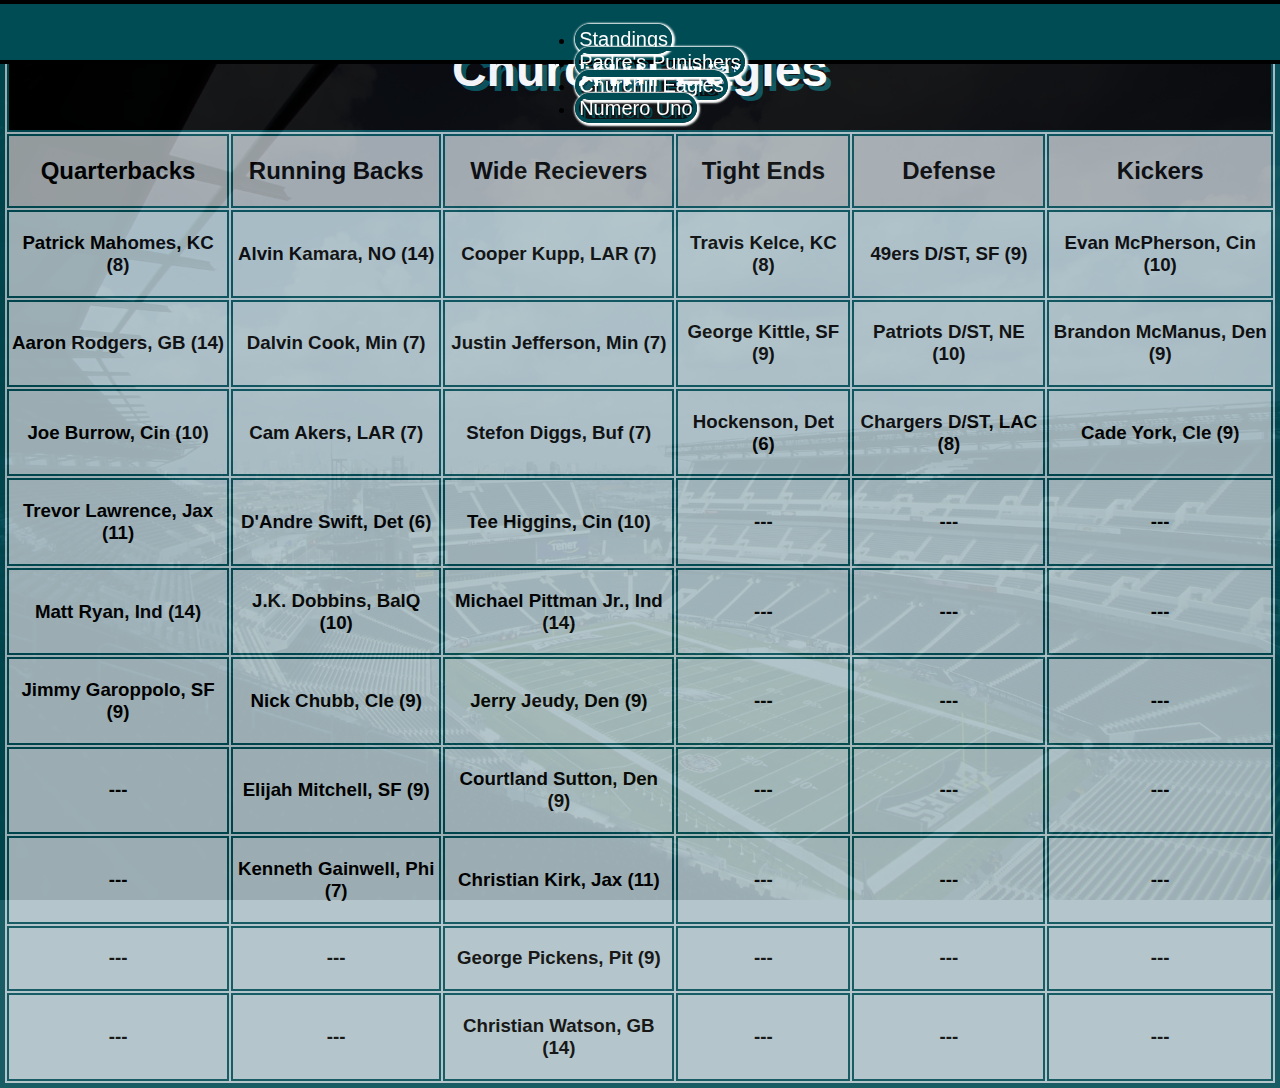
<file: churchilleagles.html>
<!DOCTYPE html>
<html lang="en">
<head>
    <meta charset="UTF-8">
    <meta http-equiv="X-UA-Compatible" content="IE=edge">
    <meta name="viewport" content="width=device-width, initial-scale=1.0">
    <title>Churchill Eagles</title>
    <link rel="stylesheet" href="resources/css/style.css">
</head>
<header>
    <nav>
        <ul>
            <li><div class="avatar"></div><a href="index.html">Standings</a></li>
            <li><div class="avatar"></div><a href="padrespunishers.html">Padre's Punishers</a></li>
            <li><div class="avatar"></div><a href="#">Churchill Eagles</a></li>
            <li><div class="avatar"></div><a href="numerouno.html">Numero Uno</a></li>
        </ul>
    </nav>
</header>
<body>
    
</body>
</html>

<div class="teams">
    <div id="churchilleagles"></div>
            <table class="tableopacity">
                <thead>
                <tr>
                    <th class="blackbackground" colspan=6>
                        <h1  class="eaglestextcolors">Churchill Eagles</h1>
                    </th>
                </tr>
                <tr class="silverbackground">
                    <th>
                        <h2>Quarterbacks</h2>
                    </th>
                    <th>
                        <h2>Running Backs</h2>
                    </th>
                    <th>
                        <h2>Wide Recievers</h2>
                    </th>
                    <th>
                        <h2>Tight Ends</h2>
                    </th>
                    <th>
                        <h2>Defense</h2>
                    </th>
                    <th>
                        <h2>Kickers</h2>
                    </th>
                </tr>
                </thead>
                <tbody>
                    <tr>
                        <td>
                            <h3>Patrick Mahomes, KC (8)</h3>
                        </td>
                        <td>
                            <h3>Alvin Kamara, NO (14)</h3>
                        </td>
                        <td>
                            <h3>Cooper Kupp, LAR (7)</h3>
                        </td>
                        <td>
                            <h3>Travis Kelce, KC (8)</h3>
                        </td>
                        <td>
                            <h3>49ers D/ST, SF (9)</h3>
                        </td>
                        <td>
                            <h3>Evan McPherson, Cin (10)</h3>
                        </td>
    
                    </tr>
                    <tr>
                        <td>
                            <h3>Aaron Rodgers, GB (14)</h3>
                        </td>
                        <td>
                            <h3>Dalvin Cook, Min (7)</h3>
                        </td>
                        <td>
                            <h3>Justin Jefferson, Min (7)</h3>
                        </td>
                        <td>
                            <h3>George Kittle, SF (9)</h3>
                        </td>
                        <td>
                            <h3>Patriots D/ST, NE (10)</h3>
                        </td>
                        <td>
                            <h3>Brandon McManus, Den (9)</h3>
                        </td>
                    </tr>
                    <tr>
                        <td>
                            <h3>Joe Burrow, Cin (10)</h3>
                        </td>
                        <td>
                            <h3>Cam Akers, LAR (7)</h3>
                        </td>
                        <td>
                            <h3>Stefon Diggs, Buf (7)</h3>
                        </td>
                        <td>
                            <h3>Hockenson, Det (6)</h3>
                        </td>
                        <td>
                            <h3>Chargers D/ST, LAC (8)</h3>
                        </td>
                        <td>
                            <h3>Cade York, Cle (9)</h3>
                        </td>
                    </tr>
                    <tr>
                        <td>
                            <h3>Trevor Lawrence, Jax (11)</h3>
                        </td>
                        <td>
                            <h3>D'Andre Swift, Det (6)</h3>
                        </td>
                        <td>
                            <h3>Tee Higgins, Cin (10)</h3>
                        </td>
                        <td>
                            <h3>---</h3>
                        </td>
                        <td>
                            <h3>---</h3>
                        </td>
                        <td>
                            <h3>---</h3>
                        </td>



                    </tr>
                    <tr>
                        <td>
                            <h3>Matt Ryan, Ind (14)</h3>
                        </td>
                        <td>
                            <h3>J.K. Dobbins, BalQ (10)</h3>
                        </td>
                        <td>
                            <h3>Michael Pittman Jr., Ind (14)</h3>
                        </td>
                        <td>
                            <h3>---</h3>
                        </td>
                        <td>
                            <h3>---</h3>
                        </td>
                        <td>
                            <h3>---</h3>
                        </td>


                    </tr>
                    <tr>
                        <td>
                            <h3>Jimmy Garoppolo, SF (9)</h3>
                        </td>
                        <td>
                            <h3>Nick Chubb, Cle (9)</h3>
                        </td>
                        <td>
                            <h3>Jerry Jeudy, Den (9)</h3>
                        </td>
                        <td>
                            <h3>---</h3>
                        </td>
                        <td>
                            <h3>---</h3>
                        </td>
                        <td>
                            <h3>---</h3>
                        </td>


                    </tr>
                    <tr>
                        <td>
                            <h3>---</h3>
                        </td>
                        <td>
                            <h3>Elijah Mitchell, SF (9)</h3>
                        </td>
                        <td>
                            <h3>Courtland Sutton, Den (9)</h3>
                        </td>
                        <td>
                            <h3>---</h3>
                        </td>
                        <td>
                            <h3>---</h3>
                        </td>
                        <td>
                            <h3>---</h3>
                        </td>


                    </tr>
                    <tr>
                        <td>
                            <h3>---</h3>
                        </td>
                        <td>
                            <h3>Kenneth Gainwell, Phi (7)</h3>
                        </td>
                        <td>
                            <h3>Christian Kirk, Jax (11)</h3>
                        </td>
                        <td>
                            <h3>---</h3>
                        </td>
                        <td>
                            <h3>---</h3>
                        </td>
                        <td>
                            <h3>---</h3>
                        </td>


                    </tr>
                    <tr>
                        <td>
                            <h3>---</h3>
                        </td>
                        <td>
                            <h3>---</h3>
                        </td>
                        <td>
                            <h3>George Pickens, Pit (9)</h3>
                        </td>
                        <td>
                            <h3>---</h3>
                        </td>
                        <td>
                            <h3>---</h3>
                        </td>
                        <td>
                            <h3>---</h3>
                        </td>


                    </tr>
                    <tr>
                        <td>
                            <h3>---</h3>
                        </td>
                        <td>
                            <h3>---</h3>
                        </td>
                        <td>
                            <h3>Christian Watson, GB (14)</h3>
                        </td>
                        <td>
                            <h3>---</h3>
                        </td>
                        <td>
                            <h3>---</h3>
                        </td>
                        <td>
                            <h3>---</h3>
                        </td>


                    </tr>
                    
                </tbody>
            </table>
</div>
</file>
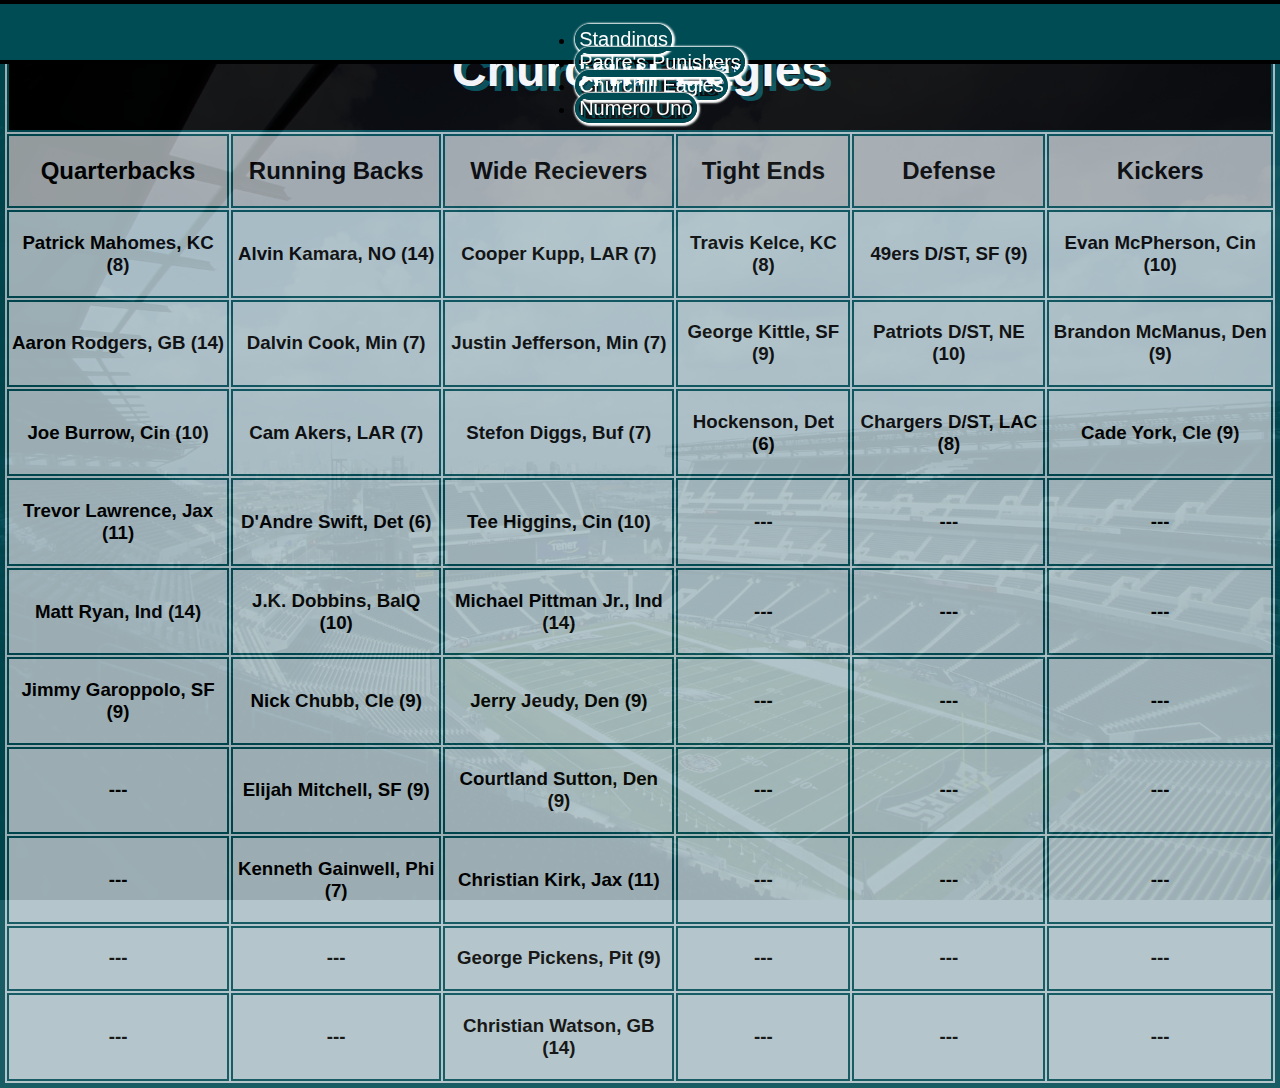
<file: numerouno.html>
<!DOCTYPE html>
<html lang="en">
<head>
    <meta charset="UTF-8">
    <meta http-equiv="X-UA-Compatible" content="IE=edge">
    <meta name="viewport" content="width=device-width, initial-scale=1.0">
    <title>Numero Uno</title>
    <link rel="stylesheet" href="resources/css/style.css">
</head>
<header>
    <nav>
        <ul>
            <li><div class="avatar"></div><a href="index.html">Standings</a></li>
            <li><div class="avatar"></div><a href="padrespunishers.html">Padre's Punishers</a></li>
            <li><div class="avatar"></div><a href="churchilleagles.html">Churchill Eagles</a></li>
            <li><div class="avatar"></div><a href="#">Numero Uno</a></li>
        </ul>
    </nav>
</header>
<body>
    
</body>
</html>

<div class="teams">
    <div id="numerouno"></div>
            <table class="tableopacity">
                <thead>
                <tr>
                    <th class="blackbackground" colspan=6>
                        <h1  class="eaglestextcolors">Churchill Eagles</h1>
                    </th>
                </tr>
                <tr class="silverbackground">
                    <th>
                        <h2>Quarterbacks</h2>
                    </th>
                    <th>
                        <h2>Running Backs</h2>
                    </th>
                    <th>
                        <h2>Wide Recievers</h2>
                    </th>
                    <th>
                        <h2>Tight Ends</h2>
                    </th>
                    <th>
                        <h2>Defense</h2>
                    </th>
                    <th>
                        <h2>Kickers</h2>
                    </th>
                </tr>
                </thead>
                <tbody>
                    <tr>
                        <td>
                            <h3>Patrick Mahomes, KC (8)</h3>
                        </td>
                        <td>
                            <h3>Alvin Kamara, NO (14)</h3>
                        </td>
                        <td>
                            <h3>Cooper Kupp, LAR (7)</h3>
                        </td>
                        <td>
                            <h3>Travis Kelce, KC (8)</h3>
                        </td>
                        <td>
                            <h3>49ers D/ST, SF (9)</h3>
                        </td>
                        <td>
                            <h3>Evan McPherson, Cin (10)</h3>
                        </td>
    
                    </tr>
                    <tr>
                        <td>
                            <h3>Aaron Rodgers, GB (14)</h3>
                        </td>
                        <td>
                            <h3>Dalvin Cook, Min (7)</h3>
                        </td>
                        <td>
                            <h3>Justin Jefferson, Min (7)</h3>
                        </td>
                        <td>
                            <h3>George Kittle, SF (9)</h3>
                        </td>
                        <td>
                            <h3>Patriots D/ST, NE (10)</h3>
                        </td>
                        <td>
                            <h3>Brandon McManus, Den (9)</h3>
                        </td>
                    </tr>
                    <tr>
                        <td>
                            <h3>Joe Burrow, Cin (10)</h3>
                        </td>
                        <td>
                            <h3>Cam Akers, LAR (7)</h3>
                        </td>
                        <td>
                            <h3>Stefon Diggs, Buf (7)</h3>
                        </td>
                        <td>
                            <h3>Hockenson, Det (6)</h3>
                        </td>
                        <td>
                            <h3>Chargers D/ST, LAC (8)</h3>
                        </td>
                        <td>
                            <h3>Cade York, Cle (9)</h3>
                        </td>
                    </tr>
                    <tr>
                        <td>
                            <h3>Trevor Lawrence, Jax (11)</h3>
                        </td>
                        <td>
                            <h3>D'Andre Swift, Det (6)</h3>
                        </td>
                        <td>
                            <h3>Tee Higgins, Cin (10)</h3>
                        </td>
                        <td>
                            <h3>---</h3>
                        </td>
                        <td>
                            <h3>---</h3>
                        </td>
                        <td>
                            <h3>---</h3>
                        </td>



                    </tr>
                    <tr>
                        <td>
                            <h3>Matt Ryan, Ind (14)</h3>
                        </td>
                        <td>
                            <h3>J.K. Dobbins, BalQ (10)</h3>
                        </td>
                        <td>
                            <h3>Michael Pittman Jr., Ind (14)</h3>
                        </td>
                        <td>
                            <h3>---</h3>
                        </td>
                        <td>
                            <h3>---</h3>
                        </td>
                        <td>
                            <h3>---</h3>
                        </td>


                    </tr>
                    <tr>
                        <td>
                            <h3>Jimmy Garoppolo, SF (9)</h3>
                        </td>
                        <td>
                            <h3>Nick Chubb, Cle (9)</h3>
                        </td>
                        <td>
                            <h3>Jerry Jeudy, Den (9)</h3>
                        </td>
                        <td>
                            <h3>---</h3>
                        </td>
                        <td>
                            <h3>---</h3>
                        </td>
                        <td>
                            <h3>---</h3>
                        </td>


                    </tr>
                    <tr>
                        <td>
                            <h3>---</h3>
                        </td>
                        <td>
                            <h3>Elijah Mitchell, SF (9)</h3>
                        </td>
                        <td>
                            <h3>Courtland Sutton, Den (9)</h3>
                        </td>
                        <td>
                            <h3>---</h3>
                        </td>
                        <td>
                            <h3>---</h3>
                        </td>
                        <td>
                            <h3>---</h3>
                        </td>


                    </tr>
                    <tr>
                        <td>
                            <h3>---</h3>
                        </td>
                        <td>
                            <h3>Kenneth Gainwell, Phi (7)</h3>
                        </td>
                        <td>
                            <h3>Christian Kirk, Jax (11)</h3>
                        </td>
                        <td>
                            <h3>---</h3>
                        </td>
                        <td>
                            <h3>---</h3>
                        </td>
                        <td>
                            <h3>---</h3>
                        </td>


                    </tr>
                    <tr>
                        <td>
                            <h3>---</h3>
                        </td>
                        <td>
                            <h3>---</h3>
                        </td>
                        <td>
                            <h3>George Pickens, Pit (9)</h3>
                        </td>
                        <td>
                            <h3>---</h3>
                        </td>
                        <td>
                            <h3>---</h3>
                        </td>
                        <td>
                            <h3>---</h3>
                        </td>


                    </tr>
                    <tr>
                        <td>
                            <h3>---</h3>
                        </td>
                        <td>
                            <h3>---</h3>
                        </td>
                        <td>
                            <h3>Christian Watson, GB (14)</h3>
                        </td>
                        <td>
                            <h3>---</h3>
                        </td>
                        <td>
                            <h3>---</h3>
                        </td>
                        <td>
                            <h3>---</h3>
                        </td>


                    </tr>
                    
                </tbody>
            </table>
</div>
</file>
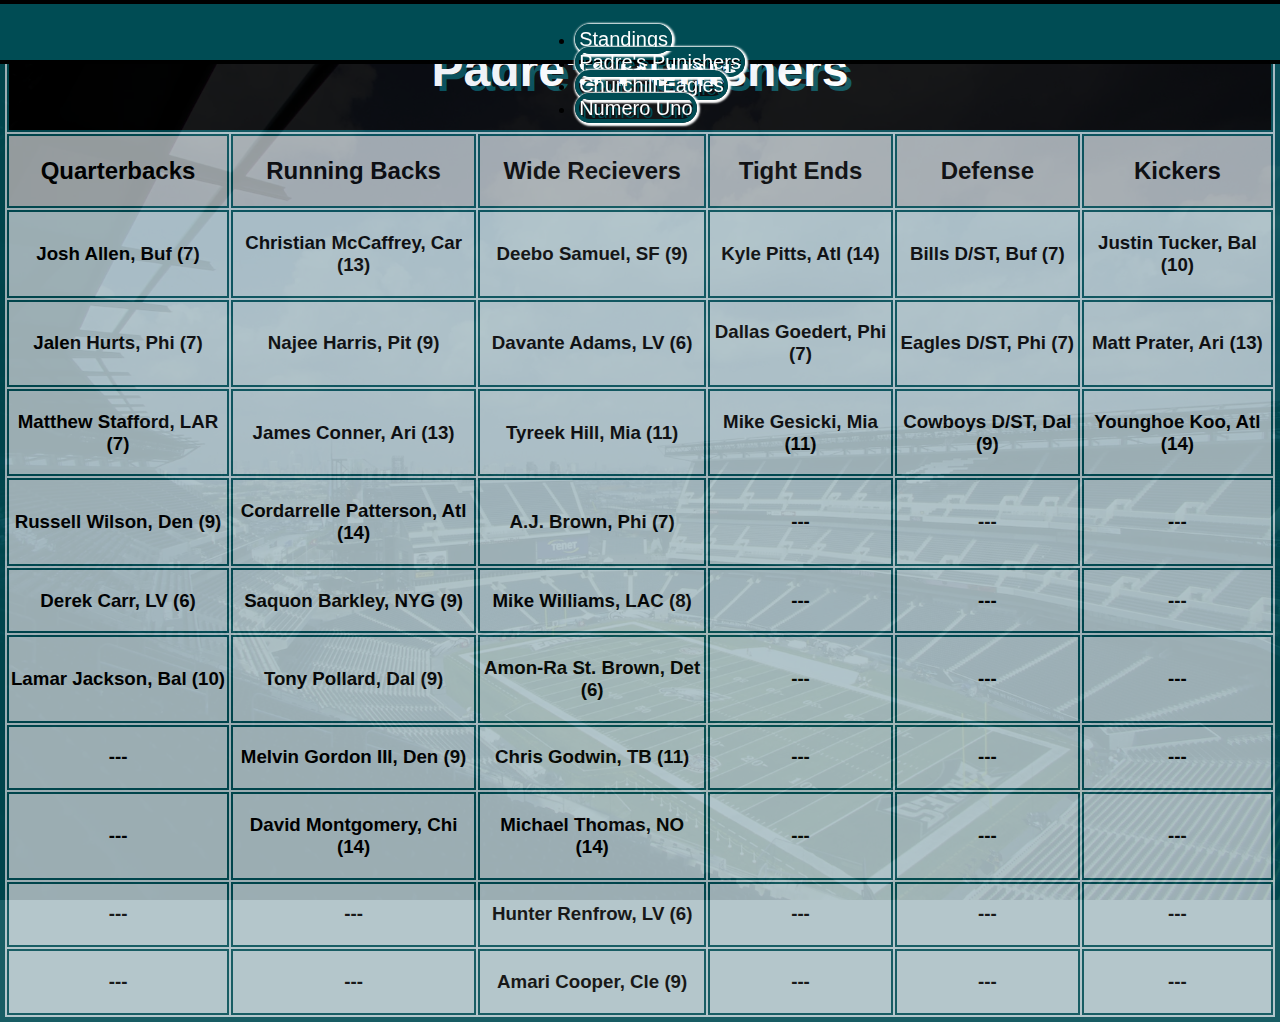
<file: padrespunishers.html>
<!DOCTYPE html>
<html lang="en">
<head>
    <meta charset="UTF-8">
    <meta http-equiv="X-UA-Compatible" content="IE=edge">
    <meta name="viewport" content="width=device-width, initial-scale=1.0">
    <title>Padre's Punishers</title>
    <link rel="stylesheet" href="resources/css/style.css">
</head>
<header>
    <nav>
        <ul>
            <li><div class="avatar"></div><a href="index.html">Standings</a></li>
            <li><div class="avatar"></div><a href="#">Padre's Punishers</a></li>
            <li><div class="avatar"></div><a href="churchilleagles.html">Churchill Eagles</a></li>
            <li><div class="avatar"></div><a href="numerouno.html">Numero Uno</a></li>
        </ul>
    </nav>
</header>
<body>
    
</body>
</html>

<div class="teams">
    <div id="padrespunishers"></div>
            <table class="tableopacity">
                <thead>
                <tr>
                    <th class="blackbackground" colspan=6>
                        <h1 class="eaglestextcolors">Padre's Punishers</h1>
                    </th>
                </tr>
                <tr class="silverbackground">
                    <th>
                        <h2>Quarterbacks</h2>
                    </th>
                    <th>
                        <h2>Running Backs</h2>
                    </th>
                    <th>
                        <h2>Wide Recievers</h2>
                    </th>
                    <th>
                        <h2>Tight Ends</h2>
                    </th>
                    <th>
                        <h2>Defense</h2>
                    </th>
                    <th>
                        <h2>Kickers</h2>
                    </th>
                </tr>
                </thead>
                <tbody>
                    <tr>
                        <td>
                            <h3>Josh Allen, Buf (7)</h3>
                        </td>
                        <td>
                            <h3>Christian McCaffrey, Car (13)</h3>
                        </td>
                        <td>
                            <h3>Deebo Samuel, SF (9)</h3>
                        </td>
                        <td>
                            <h3>Kyle Pitts, Atl (14)</h3>
                        </td>
                        <td>
                            <h3>Bills D/ST, Buf (7)</h3>
                        </td>
                        <td>
                            <h3>Justin Tucker, Bal (10)</h3>
                        </td>
    
                    </tr>
                    <tr>
                        <td>
                            <h3>Jalen Hurts, Phi (7)</h3>
                        </td>
                        <td>
                            <h3>Najee Harris, Pit (9)</h3>
                        </td>
                        <td>
                            <h3>Davante Adams, LV (6)</h3>
                        </td>
                        <td>
                            <h3>Dallas Goedert, Phi (7)</h3>
                        </td>
                        <td>
                            <h3>Eagles D/ST, Phi (7)</h3>
                        </td>
                        <td>
                            <h3>Matt Prater, Ari (13)</h3>
                        </td>
                    </tr>
                    <tr>
                        <td>
                            <h3>Matthew Stafford, LAR (7)</h3>
                        </td>
                        <td>
                            <h3>James Conner, Ari (13)</h3>
                        </td>
                        <td>
                            <h3>Tyreek Hill, Mia (11)</h3>
                        </td>
                        <td>
                            <h3>Mike Gesicki, Mia (11)</h3>
                        </td>
                        <td>
                            <h3>Cowboys D/ST, Dal (9)</h3>
                        </td>
                        <td>
                            <h3>Younghoe Koo, Atl (14)</h3>
                        </td>
                    </tr>
                    <tr>
                        <td>
                            <h3>Russell Wilson, Den (9)</h3>
                        </td>
                        <td>
                            <h3>Cordarrelle Patterson, Atl (14)</h3>
                        </td>
                        <td>
                            <h3>A.J. Brown, Phi (7)</h3>
                        </td>
                        <td>
                            <h3>---</h3>
                        </td>
                        <td>
                            <h3>---</h3>
                        </td>
                        <td>
                            <h3>---</h3>
                        </td>



                    </tr>
                    <tr>
                        <td>
                            <h3>Derek Carr, LV (6)</h3>
                        </td>
                        <td>
                            <h3>Saquon Barkley, NYG (9)</h3>
                        </td>
                        <td>
                            <h3>Mike Williams, LAC (8)</h3>
                        </td>
                        <td>
                            <h3>---</h3>
                        </td>
                        <td>
                            <h3>---</h3>
                        </td>
                        <td>
                            <h3>---</h3>
                        </td>


                    </tr>
                    <tr>
                        <td>
                            <h3>Lamar Jackson, Bal (10)</h3>
                        </td>
                        <td>
                            <h3>Tony Pollard, Dal (9)</h3>
                        </td>
                        <td>
                            <h3>Amon-Ra St. Brown, Det (6)</h3>
                        </td>
                        <td>
                            <h3>---</h3>
                        </td>
                        <td>
                            <h3>---</h3>
                        </td>
                        <td>
                            <h3>---</h3>
                        </td>


                    </tr>
                    <tr>
                        <td>
                            <h3>---</h3>
                        </td>
                        <td>
                            <h3>Melvin Gordon III, Den (9)</h3>
                        </td>
                        <td>
                            <h3>Chris Godwin, TB (11)</h3>
                        </td>
                        <td>
                            <h3>---</h3>
                        </td>
                        <td>
                            <h3>---</h3>
                        </td>
                        <td>
                            <h3>---</h3>
                        </td>


                    </tr>
                    <tr>
                        <td>
                            <h3>---</h3>
                        </td>
                        <td>
                            <h3>David Montgomery, Chi (14)</h3>
                        </td>
                        <td>
                            <h3>Michael Thomas, NO (14)</h3>
                        </td>
                        <td>
                            <h3>---</h3>
                        </td>
                        <td>
                            <h3>---</h3>
                        </td>
                        <td>
                            <h3>---</h3>
                        </td>


                    </tr>
                    <tr>
                        <td>
                            <h3>---</h3>
                        </td>
                        <td>
                            <h3>---</h3>
                        </td>
                        <td>
                            <h3>Hunter Renfrow, LV (6)</h3>
                        </td>
                        <td>
                            <h3>---</h3>
                        </td>
                        <td>
                            <h3>---</h3>
                        </td>
                        <td>
                            <h3>---</h3>
                        </td>


                    </tr>
                    <tr>
                        <td>
                            <h3>---</h3>
                        </td>
                        <td>
                            <h3>---</h3>
                        </td>
                        <td>
                            <h3>Amari Cooper, Cle (9)</h3>
                        </td>
                        <td>
                            <h3>---</h3>
                        </td>
                        <td>
                            <h3>---</h3>
                        </td>
                        <td>
                            <h3>---</h3>
                        </td>


                    </tr>
                    
                </tbody>
            </table>
</div>
</file>
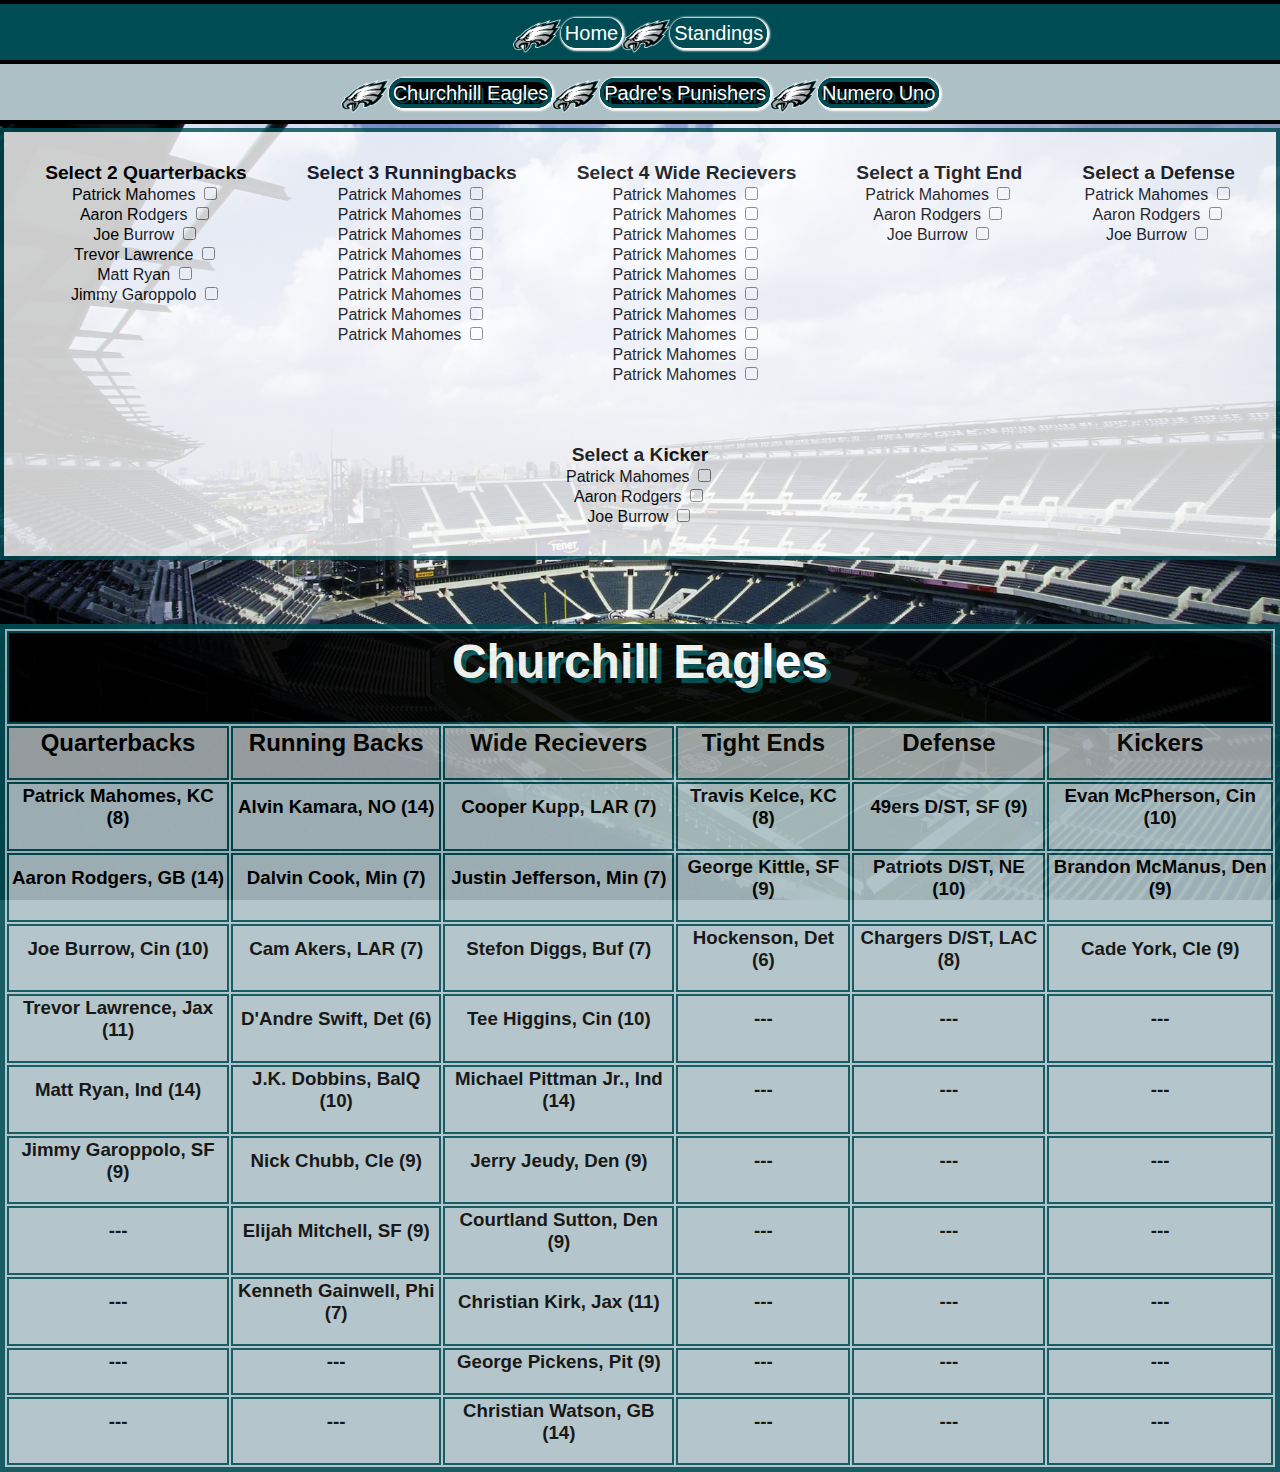
<file: webpages/churchilleagles.html>
<html lang="en">
    <head>
        <meta charset="UTF-8">
        <meta http-equiv="X-UA-Compatible" content="IE=edge">
        <meta name="viewport" content="width=device-width, initial-scale=1.0">
        <title>Fantasy Football</title>
        <link rel="stylesheet" href="../resources/css/style.css">

    </head>
    <body>
        <main>      
            <header>

                <!-- NAVIGATION BAR -->
                <nav>
                    <div class="navbar home"><div class="minilogo"></div><a href="../index.html">Home</a></div>
                    <div class="navbar standings"><div class="minilogo"></div><a href="./standings.html">Standings</a></div>
                </nav>

                <!-- TEAM NAVIGATION BAR -->
                <teamNav>
                    <div class="churchhilleagles"><div class="minilogo"></div><a href="#">Churchhill Eagles</a></div>
                    <div class="padrespunishers"><div class="minilogo"></div><a href="./padrespunishers.html">Padre's Punishers</a></div>
                    <div class="numerouno"><div class="minilogo"></div><a href="./numerouno.html">Numero Uno</a></div>
                </teamNav>
            </header>
        
            <!-- WEEKLY TEAM INPUT FROM USER -->

            <section class="weeklyTeam">  
    
                <form action=".html" method="POST">
                    <span>Select 2 Quarterbacks</span>
                    <br>
                    <label for="quarterback">Patrick Mahomes</label>
                    <input type="checkbox" name="quarterback" id="patrickmahomes" value="patrickmahomes"><br>
                    <label for="quarterback">Aaron Rodgers</label>
                    <input type="checkbox" name="quarterback" id="patrickmahomes" value="patrickmahomes"><br>
                    <label for="quarterback">Joe Burrow</label>
                    <input type="checkbox" name="quarterback" id="patrickmahomes" value="patrickmahomes"><br>
                    <label for="quarterback">Trevor Lawrence</label>
                    <input type="checkbox" name="quarterback" id="patrickmahomes" value="patrickmahomes"><br>
                    <label for="quarterback">Matt Ryan</label>
                    <input type="checkbox" name="quarterback" id="patrickmahomes" value="patrickmahomes"><br>
                    <label for="quarterback">Jimmy Garoppolo</label>
                    <input type="checkbox" name="quarterback" id="patrickmahomes" value="patrickmahomes">
                </form>
                <form>
                    <span>Select 3 Runningbacks</span>
                    <br>
                    <label for="runningback">Patrick Mahomes</label>
                    <input type="checkbox" name="runningback" id="patrickmahomes" value="patrickmahomes"><br>
                    <label for="runningback">Patrick Mahomes</label>
                    <input type="checkbox" name="runningback" id="patrickmahomes" value="patrickmahomes"><br>
                    <label for="runningback">Patrick Mahomes</label>
                    <input type="checkbox" name="runningback" id="patrickmahomes" value="patrickmahomes"><br>
                    <label for="runningback">Patrick Mahomes</label>
                    <input type="checkbox" name="runningback" id="patrickmahomes" value="patrickmahomes"><br>
                    <label for="runningback">Patrick Mahomes</label>
                    <input type="checkbox" name="runningback" id="patrickmahomes" value="patrickmahomes"><br>
                    <label for="runningback">Patrick Mahomes</label>
                    <input type="checkbox" name="runningback" id="patrickmahomes" value="patrickmahomes"><br>
                    <label for="runningback">Patrick Mahomes</label>
                    <input type="checkbox" name="runningback" id="patrickmahomes" value="patrickmahomes"><br>
                    <label for="runningback">Patrick Mahomes</label>
                    <input type="checkbox" name="runningback" id="patrickmahomes" value="patrickmahomes">
                </form>
                <form>
                    <span>Select 4 Wide Recievers</span>
                    <br>
                    <label for="widereciever">Patrick Mahomes</label>
                    <input type="checkbox" name="widereciever" id="patrickmahomes" value="patrickmahomes"><br>
                    <label for="widereciever">Patrick Mahomes</label>
                    <input type="checkbox" name="widereciever" id="patrickmahomes" value="patrickmahomes"><br>
                    <label for="widereciever">Patrick Mahomes</label>
                    <input type="checkbox" name="widereciever" id="patrickmahomes" value="patrickmahomes"><br>
                    <label for="widereciever">Patrick Mahomes</label>
                    <input type="checkbox" name="widereciever" id="patrickmahomes" value="patrickmahomes"><br>
                    <label for="widereciever">Patrick Mahomes</label>
                    <input type="checkbox" name="widereciever" id="patrickmahomes" value="patrickmahomes"><br>
                    <label for="widereciever">Patrick Mahomes</label>
                    <input type="checkbox" name="widereciever" id="patrickmahomes" value="patrickmahomes"><br>
                    <label for="widereciever">Patrick Mahomes</label>
                    <input type="checkbox" name="widereciever" id="patrickmahomes" value="patrickmahomes"><br>
                    <label for="widereciever">Patrick Mahomes</label>
                    <input type="checkbox" name="widereciever" id="patrickmahomes" value="patrickmahomes"><br>
                    <label for="widereciever">Patrick Mahomes</label>
                    <input type="checkbox" name="widereciever" id="patrickmahomes" value="patrickmahomes"><br>
                    <label for="widereciever">Patrick Mahomes</label>
                    <input type="checkbox" name="widereciever" id="patrickmahomes" value="patrickmahomes">
                </form>
                <form>
                    <span>Select a Tight End</span>
                    <br>
                    <label for="quarterback">Patrick Mahomes</label>
                    <input type="checkbox" name="quarterback" id="patrickmahomes" value="patrickmahomes"><br>
                    <label for="quarterback">Aaron Rodgers</label>
                    <input type="checkbox" name="quarterback" id="patrickmahomes" value="patrickmahomes"><br>
                    <label for="quarterback">Joe Burrow</label>
                    <input type="checkbox" name="quarterback" id="patrickmahomes" value="patrickmahomes">
                </form>
                <form>
                    <span>Select a Defense</span>
                    <br>
                    <label for="quarterback">Patrick Mahomes</label>
                    <input type="checkbox" name="quarterback" id="patrickmahomes" value="patrickmahomes"><br>
                    <label for="quarterback">Aaron Rodgers</label>
                    <input type="checkbox" name="quarterback" id="patrickmahomes" value="patrickmahomes"><br>
                    <label for="quarterback">Joe Burrow</label>
                    <input type="checkbox" name="quarterback" id="patrickmahomes" value="patrickmahomes">
                </form>
                <form>
                    <span>Select a Kicker</span>
                    <br>
                    <label for="quarterback">Patrick Mahomes</label>
                    <input type="checkbox" name="quarterback" id="patrickmahomes" value="patrickmahomes"><br>
                    <label for="quarterback">Aaron Rodgers</label>
                    <input type="checkbox" name="quarterback" id="patrickmahomes" value="patrickmahomes"><br>
                    <label for="quarterback">Joe Burrow</label>
                    <input type="checkbox" name="quarterback" id="patrickmahomes" value="patrickmahomes">
                </form>

            </section>

            <!-- TEAM TABLE -->

            <section class="teamsTable">
                <table class="tableopacity">
                    <thead>
                        <tr>
                            <th class="blackbackground" colspan=6>
                                <h1 class="eaglestextcolors">Churchill Eagles</h1>
                            </th>
                        </tr>
                        <tr class="silverbackground">
                            <th>
                                <h2>Quarterbacks</h2>
                            </th>
                            <th>
                                <h2>Running Backs</h2>
                            </th>
                            <th>
                                <h2>Wide Recievers</h2>
                            </th>
                            <th>
                                <h2>Tight Ends</h2>
                            </th>
                            <th>
                                <h2>Defense</h2>
                            </th>
                            <th>
                                <h2>Kickers</h2>
                            </th>
                        </tr>
                    </thead>
                    <tbody>
                        <tr>
                            <td>
                                <h3>Patrick Mahomes, KC (8)</h3>
                            </td>
                            <td>
                                <h3>Alvin Kamara, NO (14)</h3>
                            </td>
                            <td>
                                <h3>Cooper Kupp, LAR (7)</h3>
                            </td>
                            <td>
                                <h3>Travis Kelce, KC (8)</h3>
                            </td>
                            <td>
                                <h3>49ers D/ST, SF (9)</h3>
                            </td>
                            <td>
                                <h3>Evan McPherson, Cin (10)</h3>
                            </td>

                        </tr>
                        <tr>
                            <td>
                                <h3>Aaron Rodgers, GB (14)</h3>
                            </td>
                            <td>
                                <h3>Dalvin Cook, Min (7)</h3>
                            </td>
                            <td>
                                <h3>Justin Jefferson, Min (7)</h3>
                            </td>
                            <td>
                                <h3>George Kittle, SF (9)</h3>
                            </td>
                            <td>
                                <h3>Patriots D/ST, NE (10)</h3>
                            </td>
                            <td>
                                <h3>Brandon McManus, Den (9)</h3>
                            </td>
                        </tr>
                        <tr>
                            <td>
                                <h3>Joe Burrow, Cin (10)</h3>
                            </td>
                            <td>
                                <h3>Cam Akers, LAR (7)</h3>
                            </td>
                            <td>
                                <h3>Stefon Diggs, Buf (7)</h3>
                            </td>
                            <td>
                                <h3>Hockenson, Det (6)</h3>
                            </td>
                            <td>
                                <h3>Chargers D/ST, LAC (8)</h3>
                            </td>
                            <td>
                                <h3>Cade York, Cle (9)</h3>
                            </td>
                        </tr>
                        <tr>
                            <td>
                                <h3>Trevor Lawrence, Jax (11)</h3>
                            </td>
                            <td>
                                <h3>D'Andre Swift, Det (6)</h3>
                            </td>
                            <td>
                                <h3>Tee Higgins, Cin (10)</h3>
                            </td>
                            <td>
                                <h3>---</h3>
                            </td>
                            <td>
                                <h3>---</h3>
                            </td>
                            <td>
                                <h3>---</h3>
                            </td>
                        </tr>
                        <tr>
                            <td>
                                <h3>Matt Ryan, Ind (14)</h3>
                            </td>
                            <td>
                                <h3>J.K. Dobbins, BalQ (10)</h3>
                            </td>
                            <td>
                                <h3>Michael Pittman Jr., Ind (14)</h3>
                            </td>
                            <td>
                                <h3>---</h3>
                            </td>
                            <td>
                                <h3>---</h3>
                            </td>
                            <td>
                                <h3>---</h3>
                            </td>
                        </tr>
                        <tr>
                            <td>
                                <h3>Jimmy Garoppolo, SF (9)</h3>
                            </td>
                            <td>
                                <h3>Nick Chubb, Cle (9)</h3>
                            </td>
                            <td>
                                <h3>Jerry Jeudy, Den (9)</h3>
                            </td>
                            <td>
                                <h3>---</h3>
                            </td>
                            <td>
                                <h3>---</h3>
                            </td>
                            <td>
                                <h3>---</h3>
                            </td>
                        </tr>
                        <tr>
                            <td>
                                <h3>---</h3>
                            </td>
                            <td>
                                <h3>Elijah Mitchell, SF (9)</h3>
                            </td>
                            <td>
                                <h3>Courtland Sutton, Den (9)</h3>
                            </td>
                            <td>
                                <h3>---</h3>
                            </td>
                            <td>
                                <h3>---</h3>
                            </td>
                            <td>
                                <h3>---</h3>
                            </td>
                        </tr>
                        <tr>
                            <td>
                                <h3>---</h3>
                            </td>
                            <td>
                                <h3>Kenneth Gainwell, Phi (7)</h3>
                            </td>
                            <td>
                                <h3>Christian Kirk, Jax (11)</h3>
                            </td>
                            <td>
                                <h3>---</h3>
                            </td>
                            <td>
                                <h3>---</h3>
                            </td>
                            <td>
                                <h3>---</h3>
                            </td>
                        </tr>
                        <tr>
                            <td>
                                <h3>---</h3>
                            </td>
                            <td>
                                <h3>---</h3>
                            </td>
                            <td>
                                <h3>George Pickens, Pit (9)</h3>
                            </td>
                            <td>
                                <h3>---</h3>
                            </td>
                            <td>
                                <h3>---</h3>
                            </td>
                            <td>
                                <h3>---</h3>
                            </td>
                        </tr>
                        <tr>
                            <td>
                                <h3>---</h3>
                            </td>
                            <td>
                                <h3>---</h3>
                            </td>
                            <td>
                                <h3>Christian Watson, GB (14)</h3>
                            </td>
                            <td>
                                <h3>---</h3>
                            </td>
                            <td>
                                <h3>---</h3>
                            </td>
                            <td>
                                <h3>---</h3>
                            </td>
                        </tr>
                    </tbody>
                </table>
            </section>

        </main>
    </body>
</html>
</file>
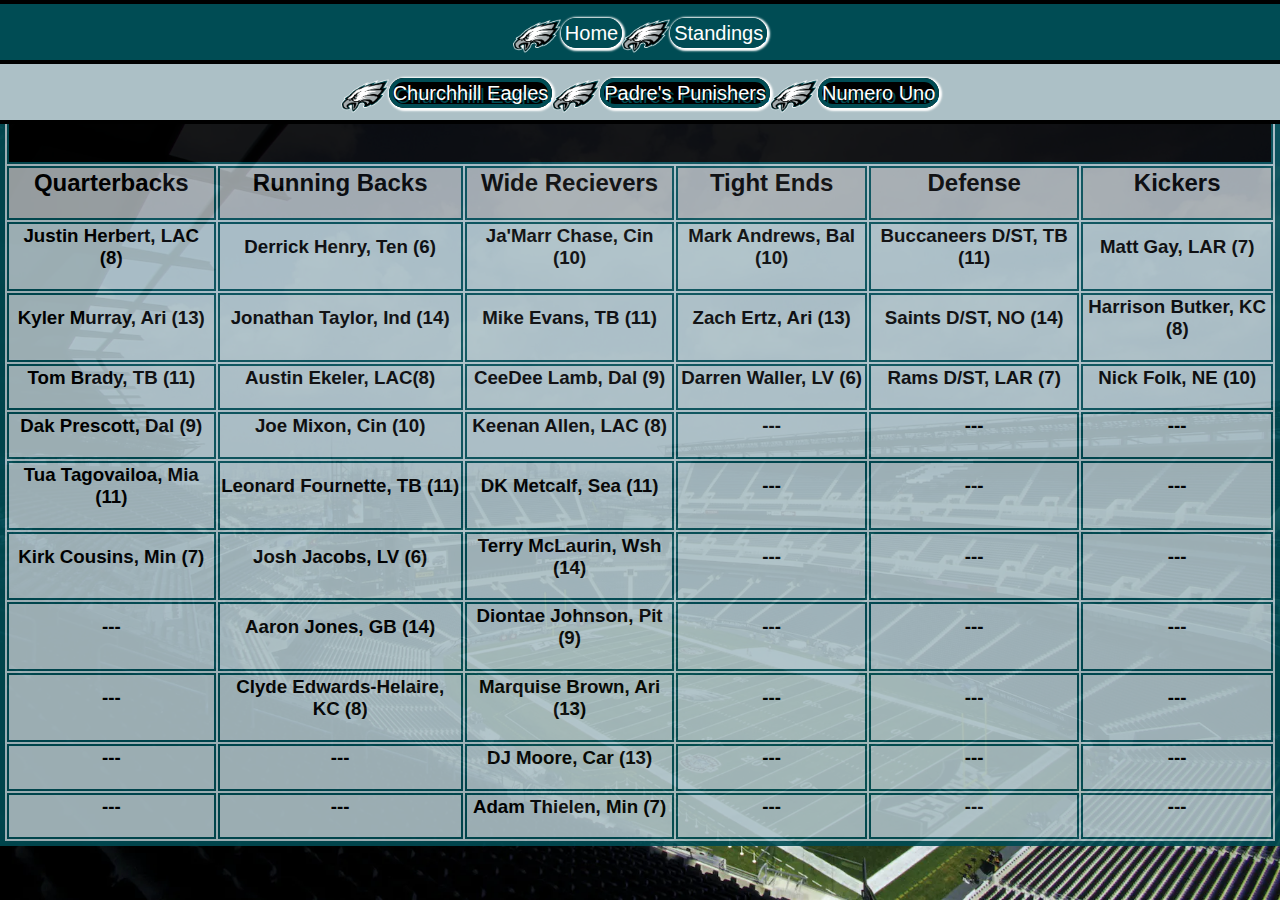
<file: webpages/numerouno.html>
<html lang="en">
    <head>
        <meta charset="UTF-8">
        <meta http-equiv="X-UA-Compatible" content="IE=edge">
        <meta name="viewport" content="width=device-width, initial-scale=1.0">
        <title>Fantasy Football</title>
        <link rel="stylesheet" href="../resources/css/style.css">

    </head>
    <body>
        <main>      
            <header>

                <!-- NAVIGATION BAR -->
                <nav>
                    <div class="navbar home"><div class="minilogo"></div><a href="../index.html">Home</a></div>

                    <div class="navbar standings"><div class="minilogo"></div><a href="./standings.html">Standings</a></div>
                </nav>
                
                <!-- TEAM NAVIGATION BAR -->
                <teamNav>
                    <div class="churchhilleagles"><div class="minilogo"></div><a href="./churchilleagles.html">Churchhill Eagles</a></div>
                    <div class="padrespunishers"><div class="minilogo"></div><a href="./padrespunishers.html">Padre's Punishers</a></div>
                    <div class="numerouno"><div class="minilogo"></div><a href="#">Numero Uno</a></div>
                </teamNav> 
            </header>  
        


            <!-- TEAM TABLE -->

            <section class="teamsTable">
                <table class="tableopacity">
                    <thead>
                        <tr>
                            <th class="blackbackground" colspan=6>
                                <h1 class="eaglestextcolors">Numero Uno</h1>
                            </th>
                        </tr>
                        <tr class="silverbackground">
                            <th>
                                <h2>Quarterbacks</h2>
                            </th>
                            <th>
                                <h2>Running Backs</h2>
                            </th>
                            <th>
                                <h2>Wide Recievers</h2>
                            </th>
                            <th>
                                <h2>Tight Ends</h2>
                            </th>
                            <th>
                                <h2>Defense</h2>
                            </th>
                            <th>
                                <h2>Kickers</h2>
                            </th>
                        </tr>
                    </thead>
                    <tbody>
                        <tr>
                            <td>
                                <h3>Justin Herbert, LAC (8)</h3>
                            </td>
                            <td>
                                <h3>Derrick Henry, Ten (6)</h3>
                            </td>
                            <td>
                                <h3>Ja'Marr Chase, Cin (10)</h3>
                            </td>
                            <td>
                                <h3>Mark Andrews, Bal (10)</h3>
                            </td>
                            <td>
                                <h3>Buccaneers D/ST, TB (11)</h3>
                            </td>
                            <td>
                                <h3>Matt Gay, LAR (7)</h3>
                            </td>

                        </tr>
                        <tr>
                            <td>
                                <h3>Kyler Murray, Ari (13)</h3>
                            </td>
                            <td>
                                <h3>Jonathan Taylor, Ind (14)</h3>
                            </td>
                            <td>
                                <h3>Mike Evans, TB (11)</h3>
                            </td>
                            <td>
                                <h3>Zach Ertz, Ari (13)</h3>
                            </td>
                            <td>
                                <h3>Saints D/ST, NO (14)</h3>
                            </td>
                            <td>
                                <h3>Harrison Butker, KC (8)</h3>
                            </td>
                        </tr>
                        <tr>
                            <td>
                                <h3>Tom Brady, TB (11)</h3>
                            </td>
                            <td>
                                <h3>Austin Ekeler, LAC(8)</h3>
                            </td>
                            <td>
                                <h3>CeeDee Lamb, Dal (9)</h3>
                            </td>
                            <td>
                                <h3>Darren Waller, LV (6)</h3>
                            </td>
                            <td>
                                <h3>Rams D/ST, LAR (7)</h3>
                            </td>
                            <td>
                                <h3>Nick Folk, NE (10)</h3>
                            </td>
                        </tr>
                        <tr>
                            <td>
                                <h3>Dak Prescott, Dal (9)</h3>
                            </td>
                            <td>
                                <h3>Joe Mixon, Cin (10)</h3>
                            </td>
                            <td>
                                <h3>Keenan Allen, LAC (8)</h3>
                            </td>
                            <td>
                                <h3>---</h3>
                            </td>
                            <td>
                                <h3>---</h3>
                            </td>
                            <td>
                                <h3>---</h3>
                            </td>
                        </tr>
                        <tr>
                            <td>
                                <h3>Tua Tagovailoa, Mia (11)</h3>
                            </td>
                            <td>
                                <h3>Leonard Fournette, TB (11)</h3>
                            </td>
                            <td>
                                <h3>DK Metcalf, Sea (11)</h3>
                            </td>
                            <td>
                                <h3>---</h3>
                            </td>
                            <td>
                                <h3>---</h3>
                            </td>
                            <td>
                                <h3>---</h3>
                            </td>
                        </tr>
                        <tr>
                            <td>
                                <h3>Kirk Cousins, Min (7)</h3>
                            </td>
                            <td>
                                <h3>Josh Jacobs, LV (6)</h3>
                            </td>
                            <td>
                                <h3>Terry McLaurin, Wsh (14)</h3>
                            </td>
                            <td>
                                <h3>---</h3>
                            </td>
                            <td>
                                <h3>---</h3>
                            </td>
                            <td>
                                <h3>---</h3>
                            </td>
                        </tr>
                        <tr>
                            <td>
                                <h3>---</h3>
                            </td>
                            <td>
                                <h3>Aaron Jones, GB (14)</h3>
                            </td>
                            <td>
                                <h3>Diontae Johnson, Pit (9)</h3>
                            </td>
                            <td>
                                <h3>---</h3>
                            </td>
                            <td>
                                <h3>---</h3>
                            </td>
                            <td>
                                <h3>---</h3>
                            </td>
                        </tr>
                        <tr>
                            <td>
                                <h3>---</h3>
                            </td>
                            <td>
                                <h3>Clyde Edwards-Helaire, KC (8)</h3>
                            </td>
                            <td>
                                <h3>Marquise Brown, Ari (13)</h3>
                            </td>
                            <td>
                                <h3>---</h3>
                            </td>
                            <td>
                                <h3>---</h3>
                            </td>
                            <td>
                                <h3>---</h3>
                            </td>
                        </tr>
                        <tr>
                            <td>
                                <h3>---</h3>
                            </td>
                            <td>
                                <h3>---</h3>
                            </td>
                            <td>
                                <h3>DJ Moore, Car (13)</h3>
                            </td>
                            <td>
                                <h3>---</h3>
                            </td>
                            <td>
                                <h3>---</h3>
                            </td>
                            <td>
                                <h3>---</h3>
                            </td>
                        </tr>
                        <tr>
                            <td>
                                <h3>---</h3>
                            </td>
                            <td>
                                <h3>---</h3>
                            </td>
                            <td>
                                <h3>Adam Thielen, Min (7)</h3>
                            </td>
                            <td>
                                <h3>---</h3>
                            </td>
                            <td>
                                <h3>---</h3>
                            </td>
                            <td>
                                <h3>---</h3>
                            </td>
                        </tr>
                    </tbody>
                </table>
            </section>

        </main>    
    </body>
</html>
</file>
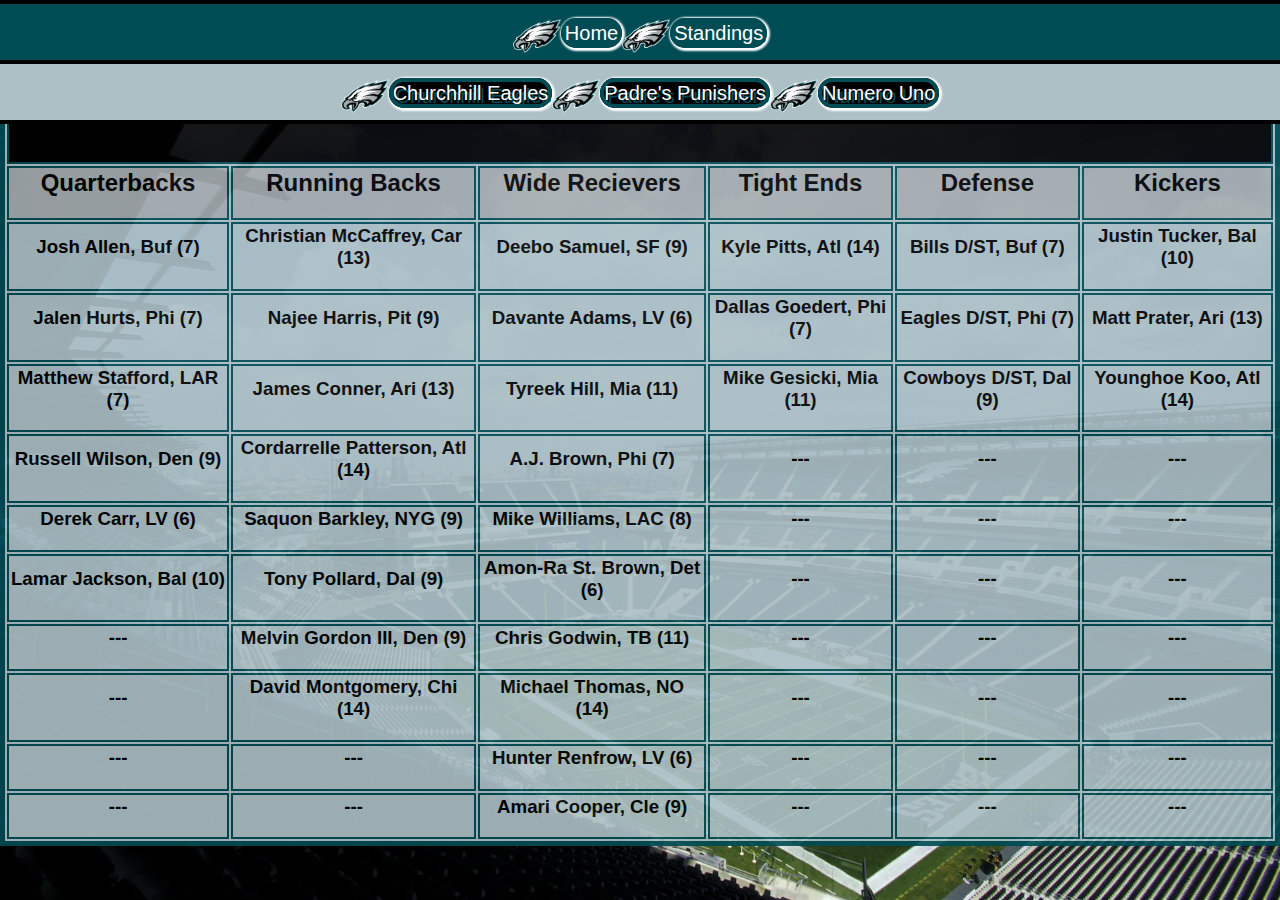
<file: webpages/padrespunishers.html>
<html lang="en">
    <head>
        <meta charset="UTF-8">
        <meta http-equiv="X-UA-Compatible" content="IE=edge">
        <meta name="viewport" content="width=device-width, initial-scale=1.0">
        <title>Fantasy Football</title>
        <link rel="stylesheet" href="../resources/css/style.css">

    </head>
    <body>
        <main>      
            <header>

                <!-- NAVIGATION BAR -->
                <nav>
                    <div class="navbar home"><div class="minilogo"></div><a href="../index.html">Home</a></div>

                    <div class="navbar standings"><div class="minilogo"></div><a href="./standings.html">Standings</a></div>
                </nav> 
            </header>    



            <!-- TEAM NAVIGATION BAR -->
            <teamNav>
                <div class="churchhilleagles"><div class="minilogo"></div><a href="./churchilleagles.html">Churchhill Eagles</a></div>
                <div class="padrespunishers"><div class="minilogo"></div><a href="#">Padre's Punishers</a></div>
                <div class="numerouno"><div class="minilogo"></div><a href="./numerouno.html">Numero Uno</a></div>
            </teamNav>     


            <!-- TEAM TABLE -->

            <section class="teamsTable">
                <table class="tableopacity">
                    <thead>
                        <tr>
                            <th class="blackbackground" colspan=6>
                                <h1 class="eaglestextcolors">Padre's Punishers</h1>
                            </th>
                        </tr>
                        <tr class="silverbackground">
                            <th>
                                <h2>Quarterbacks</h2>
                            </th>
                            <th>
                                <h2>Running Backs</h2>
                            </th>
                            <th>
                                <h2>Wide Recievers</h2>
                            </th>
                            <th>
                                <h2>Tight Ends</h2>
                            </th>
                            <th>
                                <h2>Defense</h2>
                            </th>
                            <th>
                                <h2>Kickers</h2>
                            </th>
                        </tr>
                    </thead>
                    <tbody>
                        <tr>
                            <td>
                                <h3>Josh Allen, Buf (7)</h3>
                            </td>
                            <td>
                                <h3>Christian McCaffrey, Car (13)</h3>
                            </td>
                            <td>
                                <h3>Deebo Samuel, SF (9)</h3>
                            </td>
                            <td>
                                <h3>Kyle Pitts, Atl (14)</h3>
                            </td>
                            <td>
                                <h3>Bills D/ST, Buf (7)</h3>
                            </td>
                            <td>
                                <h3>Justin Tucker, Bal (10)</h3>
                            </td>

                        </tr>
                        <tr>
                            <td>
                                <h3>Jalen Hurts, Phi (7)</h3>
                            </td>
                            <td>
                                <h3>Najee Harris, Pit (9)</h3>
                            </td>
                            <td>
                                <h3>Davante Adams, LV (6)</h3>
                            </td>
                            <td>
                                <h3>Dallas Goedert, Phi (7)</h3>
                            </td>
                            <td>
                                <h3>Eagles D/ST, Phi (7)</h3>
                            </td>
                            <td>
                                <h3>Matt Prater, Ari (13)</h3>
                            </td>
                        </tr>
                        <tr>
                            <td>
                                <h3>Matthew Stafford, LAR (7)</h3>
                            </td>
                            <td>
                                <h3>James Conner, Ari (13)</h3>
                            </td>
                            <td>
                                <h3>Tyreek Hill, Mia (11)</h3>
                            </td>
                            <td>
                                <h3>Mike Gesicki, Mia (11)</h3>
                            </td>
                            <td>
                                <h3>Cowboys D/ST, Dal (9)</h3>
                            </td>
                            <td>
                                <h3>Younghoe Koo, Atl (14)</h3>
                            </td>
                        </tr>
                        <tr>
                            <td>
                                <h3>Russell Wilson, Den (9)</h3>
                            </td>
                            <td>
                                <h3>Cordarrelle Patterson, Atl (14)</h3>
                            </td>
                            <td>
                                <h3>A.J. Brown, Phi (7)</h3>
                            </td>
                            <td>
                                <h3>---</h3>
                            </td>
                            <td>
                                <h3>---</h3>
                            </td>
                            <td>
                                <h3>---</h3>
                            </td>
                        </tr>
                        <tr>
                            <td>
                                <h3>Derek Carr, LV (6)</h3>
                            </td>
                            <td>
                                <h3>Saquon Barkley, NYG (9)</h3>
                            </td>
                            <td>
                                <h3>Mike Williams, LAC (8)</h3>
                            </td>
                            <td>
                                <h3>---</h3>
                            </td>
                            <td>
                                <h3>---</h3>
                            </td>
                            <td>
                                <h3>---</h3>
                            </td>
                        </tr>
                        <tr>
                            <td>
                                <h3>Lamar Jackson, Bal (10)</h3>
                            </td>
                            <td>
                                <h3>Tony Pollard, Dal (9)</h3>
                            </td>
                            <td>
                                <h3>Amon-Ra St. Brown, Det (6)</h3>
                            </td>
                            <td>
                                <h3>---</h3>
                            </td>
                            <td>
                                <h3>---</h3>
                            </td>
                            <td>
                                <h3>---</h3>
                            </td>
                        </tr>
                        <tr>
                            <td>
                                <h3>---</h3>
                            </td>
                            <td>
                                <h3>Melvin Gordon III, Den (9)</h3>
                            </td>
                            <td>
                                <h3>Chris Godwin, TB (11)</h3>
                            </td>
                            <td>
                                <h3>---</h3>
                            </td>
                            <td>
                                <h3>---</h3>
                            </td>
                            <td>
                                <h3>---</h3>
                            </td>
                        </tr>
                        <tr>
                            <td>
                                <h3>---</h3>
                            </td>
                            <td>
                                <h3>David Montgomery, Chi (14)</h3>
                            </td>
                            <td>
                                <h3>Michael Thomas, NO (14)</h3>
                            </td>
                            <td>
                                <h3>---</h3>
                            </td>
                            <td>
                                <h3>---</h3>
                            </td>
                            <td>
                                <h3>---</h3>
                            </td>
                        </tr>
                        <tr>
                            <td>
                                <h3>---</h3>
                            </td>
                            <td>
                                <h3>---</h3>
                            </td>
                            <td>
                                <h3>Hunter Renfrow, LV (6)</h3>
                            </td>
                            <td>
                                <h3>---</h3>
                            </td>
                            <td>
                                <h3>---</h3>
                            </td>
                            <td>
                                <h3>---</h3>
                            </td>
                        </tr>
                        <tr>
                            <td>
                                <h3>---</h3>
                            </td>
                            <td>
                                <h3>---</h3>
                            </td>
                            <td>
                                <h3>Amari Cooper, Cle (9)</h3>
                            </td>
                            <td>
                                <h3>---</h3>
                            </td>
                            <td>
                                <h3>---</h3>
                            </td>
                            <td>
                                <h3>---</h3>
                            </td>
                        </tr>
                    </tbody>
                </table>
            </section>

        </main>
    </body>
</html>
</file>
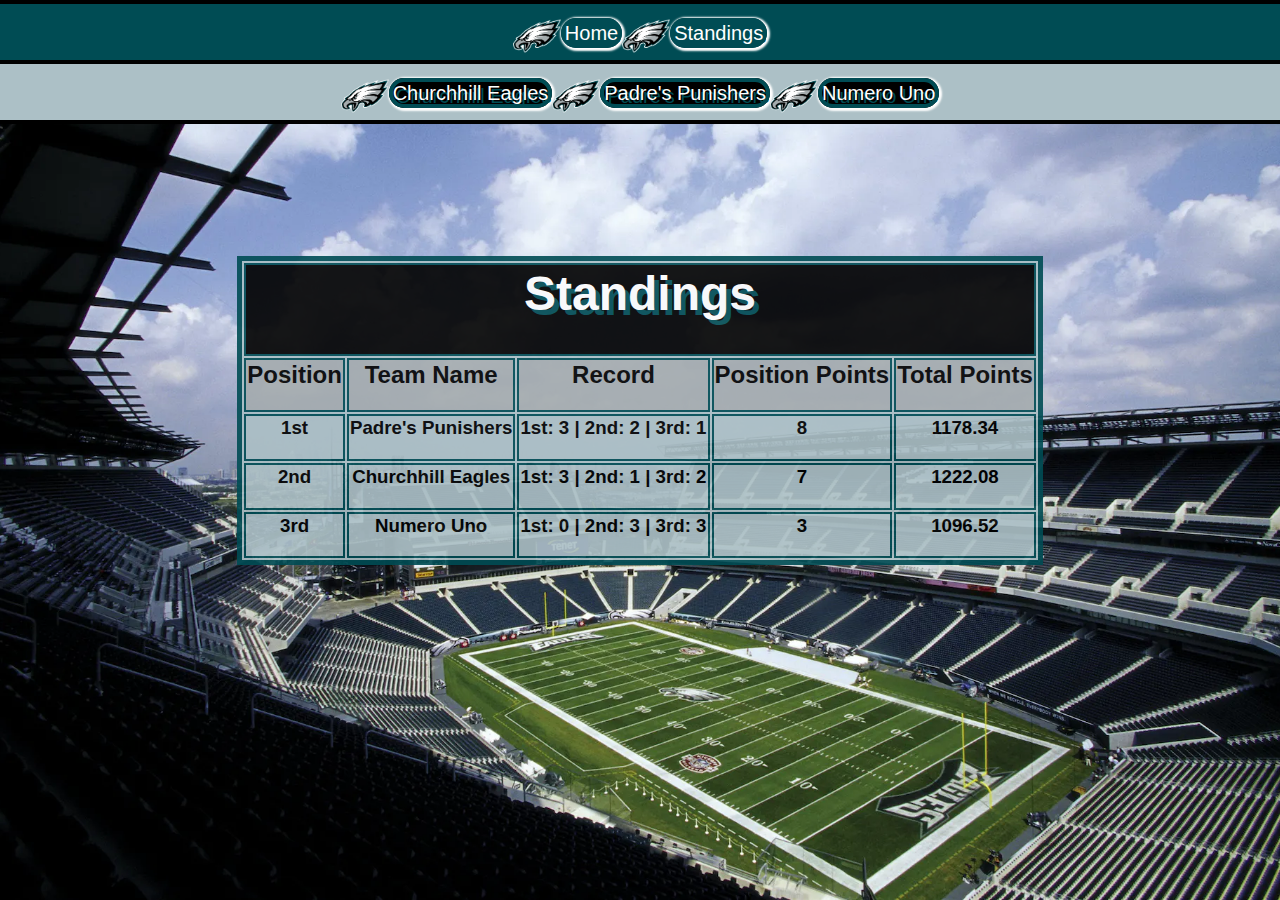
<file: webpages/standings.html>
<html lang="en">
    <head>
        <meta charset="UTF-8">
        <meta http-equiv="X-UA-Compatible" content="IE=edge">
        <meta name="viewport" content="width=device-width, initial-scale=1.0">
        <title>Fantasy Football</title>
        <link rel="stylesheet" href="../resources/css/style.css">

    </head>
    <body>
        <main>      
            <header>
                <section class="navigation">
                    <!-- NAVIGATION BAR -->
                    <nav>
                        <div class="navbar home"><div class="minilogo"></div><a href="../index.html">Home</a></div>
                        <div class="navbar standings"><div class="minilogo"></div><a href="#">Standings</a></div>
                    </nav> 
                
                    <!-- TEAM NAVIGATION BAR -->
                    <teamNav>
                        <div class="churchhilleagles"><div class="minilogo"></div><a href="./churchilleagles.html">Churchhill Eagles</a></div>
                        <div class="padrespunishers"><div class="minilogo"></div><a href="./padrespunishers.html">Padre's Punishers</a></div>
                        <div class="numerouno"><div class="minilogo"></div><a href="./numerouno.html">Numero Uno</a></div>
                    </teamNav>  
                </section>    
            </header>


            <!-- STANDINGS TABLE -->
            <section class="standingsTable">
                <table class="tableopacity">
                    <thead>
                        <tr>
                            <th class="blackbackground" colspan=5>
                                <h1 class="eaglestextcolors">Standings</h1>
                            </th>
                        </tr>
                        <tr class="silverbackground">
                            <th>
                                <h2>Position</h2>
                            </th>
                            <th>
                                <h2>Team Name</h2>
                            </th>
                            <th>
                                <h2>Record</h2>
                            </th>
                            <th>
                                <h2>Position Points</h2>
                            </th>
                            <th>
                                <h2>Total Points</h2>
                            </th>
                        </tr>
                    </thead>
                    <tbody>
                        <tr>
                            <td>
                                <h3>1st</h3>
                            </td>
                            <td>
                                <h3>Padre's Punishers</h3>
                            </td>
                            <td>
                                <h3>1st: 3 | 2nd: 2 | 3rd: 1</h3>
                            </td>
                            <td>
                                <h3>8</h3>
                            </td>
                            <td>
                                <h3>1178.34</h3>
                            </td>
                        </tr>
                        <tr>
                            <td>
                                <h3>2nd</h3>
                            </td>
                            <td>
                                <h3>Churchhill Eagles</h3>
                            </td>
                            <td>
                                <h3>1st: 3 | 2nd: 1 | 3rd: 2</h3>
                            </td>
                            <td>
                                <h3>7</h3>
                            </td>
                            <td>
                                <h3>1222.08</h3>
                            </td>
                        </tr>
                        <tr>
                            <td>
                                <h3>3rd</h3>
                            </td>
                            <td>
                                <h3>Numero Uno</h3>
                            </td>
                            <td>
                                <h3>1st: 0 | 2nd: 3 | 3rd: 3</h3>
                            </td>
                            <td>
                                <h3>3</h3>
                            </td>
                            <td>
                                <h3>1096.52</h3>
                            </td>
                        </tr>
                    </tbody>
                </table>
            </section>
        </main>
    </body>
</html>
</file>
<file: resources/css/style.css>
/* MAIN FONT AND BACKGROUND */

html {
    height: 100%;    
    background: url("../images/eagles-stadium.webp") no-repeat center center fixed; 
    background-size: cover;
    font-family: Lucida, sans-serif;    
    margin: 0;
    font-size: 16px;
}

/* MAIN FLEX GRID DISPLAY */

body {
    margin: 0 auto;
  }

section {
    display: flex;
    flex-direction: row;
    flex-wrap: wrap;
}

article, form {
    flex-basis: 100%;
}




/* NAVIGATION BAR */

nav {

    display: inline-flex;
    justify-content: center;    
    position: fixed;
    z-index: 100;
    width: 100%;
    height: 2.5rem;
    border-bottom: .25rem solid black;
    border-top: .25rem solid black;    
    background-color: #004C54;   
    top: 0;
    padding: 0.5rem 0;
}


nav a{
    color: #fff;
    border: .25rem #004C54 solid;
    border-radius: 1.25rem;
    box-shadow: 0.0625rem 0.0625rem 0.125rem 0.125rem;
    font-size: 1.25rem;
    text-decoration: none;
    text-shadow: .2rem .2rem #004C54;
    align-items: center;

}

nav a:hover {
    box-shadow: 0.125rem 0.125rem 0.3125rem 0.3125rem;
    background-color: #004C54;
    color: white;
    border: .25rem black solid;
    background-color: black;
}

teamNav {
    display: inline-flex;
    justify-content:center;    
    position: fixed;
    z-index: 100;
    width: 100%;
    height: 2.5rem;
    border-bottom: .25rem solid black;    
    background-color: #ACC0C6;   
    top: 4rem;
    text-align: center;
    padding: 0.5rem 0;

}
teamNav a{
    color: #fff;
    border: .25rem #004C54 solid;
    background-color: black;
    border-radius: 1.25rem;
    box-shadow: 0.0625rem 0.0625rem 0.125rem 0.125rem;
    font-size: 1.25rem;
    text-decoration: none;
    text-shadow: .2rem .2rem #004C54;
}

teamNav a:hover {
    box-shadow: 0.125rem 0.125rem 0.3125rem 0.3125rem;
    background-color: #004C54;
    color: white;
    border: .25rem black solid;
    background-color: black;
}

.minilogo {
    background-image: url('../images/eagles-logo.png');
    background-size: cover;
    height: 3rem;
    width: 3rem;
    display: inline-block;
    vertical-align: middle;
}
@media screen and (max-width: 440px) {
    .minilogo {
        display: none;
    }
}


/* BANNER */

.banner {
    font-size: 4.5rem;
    color: black;
    text-shadow: .25rem .25rem #004C54;    
    text-align: center;
    justify-content: center;
    padding-top: 5%;
}
@media screen and (max-width: 600px) {
    html {
        font-size: .7rem;
    }
}

main .images {
    justify-content: center;
}
main img {
    width: 80%;
    height: auto;
    border: .25rem solid #004C54;
    margin: 2%;
}


/* WEEKLY TEAM */

.weeklyTeam {
    margin-top: 10%;
    border: .25rem solid #004C54;
    background-color: white;
    opacity: 80%;
    justify-content: center;
}

.weeklyTeam form {
    margin: 30px;
    text-align: center;
    min-width: fit-content;
    max-width: fit-content;
}

.weeklyTeam span {
    font-size: larger;
    font-weight: bold;
    
}
@media screen and (max-width: 600px) {
    .weeklyTeam {
        height: auto;
        margin-top: 25%;
        justify-content: center;
    }}
    
/* TABLES */

.teamsTable {
    justify-content: center;
    align-content: center;
    margin-top: 5%;
}

.standingsTable {
    justify-content: center;
    align-content: center;
    margin-top: 20%;

}
table {
    border: 0.3125rem solid #004C54;
    background-color: #ACC0C6;
    opacity:0.9;
    text-align: center;
    
}


table h1 {
    color: white;
    text-shadow: 0.3125rem 0.3125rem #004C54;
    font-size: 3rem;
}

th {
    border: 0.125rem solid #004C54;

}

td {
    border: 0.125rem solid #004C54;

}


.blackbackground {
    background-color: black;
}

.silverbackground {
    background-color: #A5ACAF;
}
@media screen and (max-width: 600px) {
    .teamsTable, .standingsTable {
        width: 70%;
        height: auto;
        margin-top: 25%;
        padding: 0 10%;
        
    }
}

/* FOOTER */

footer {
    border-bottom: 0.3125rem solid black;
    border-top: 0.3125rem solid black;
    background-color:#004C54;    
    display: inline-flex;
    text-align: center;
    align-items: center;
    justify-content: space-around;
    margin-top: 10%;
    width: 100%;
}

footer h3 {
    color: white;
    font-weight: bold;
}

footer menu {
    list-style: none;
}


footer a {
    color: white;
    text-decoration: none;  
}

footer a:hover {
    box-shadow: 0.125rem 0.125rem 0.3125rem 0.3125rem;
    color: white;
    border: 0.1875rem black solid;
    background-color: black;
}

.handles {
    padding: 0.0625rem;
}
</file>
